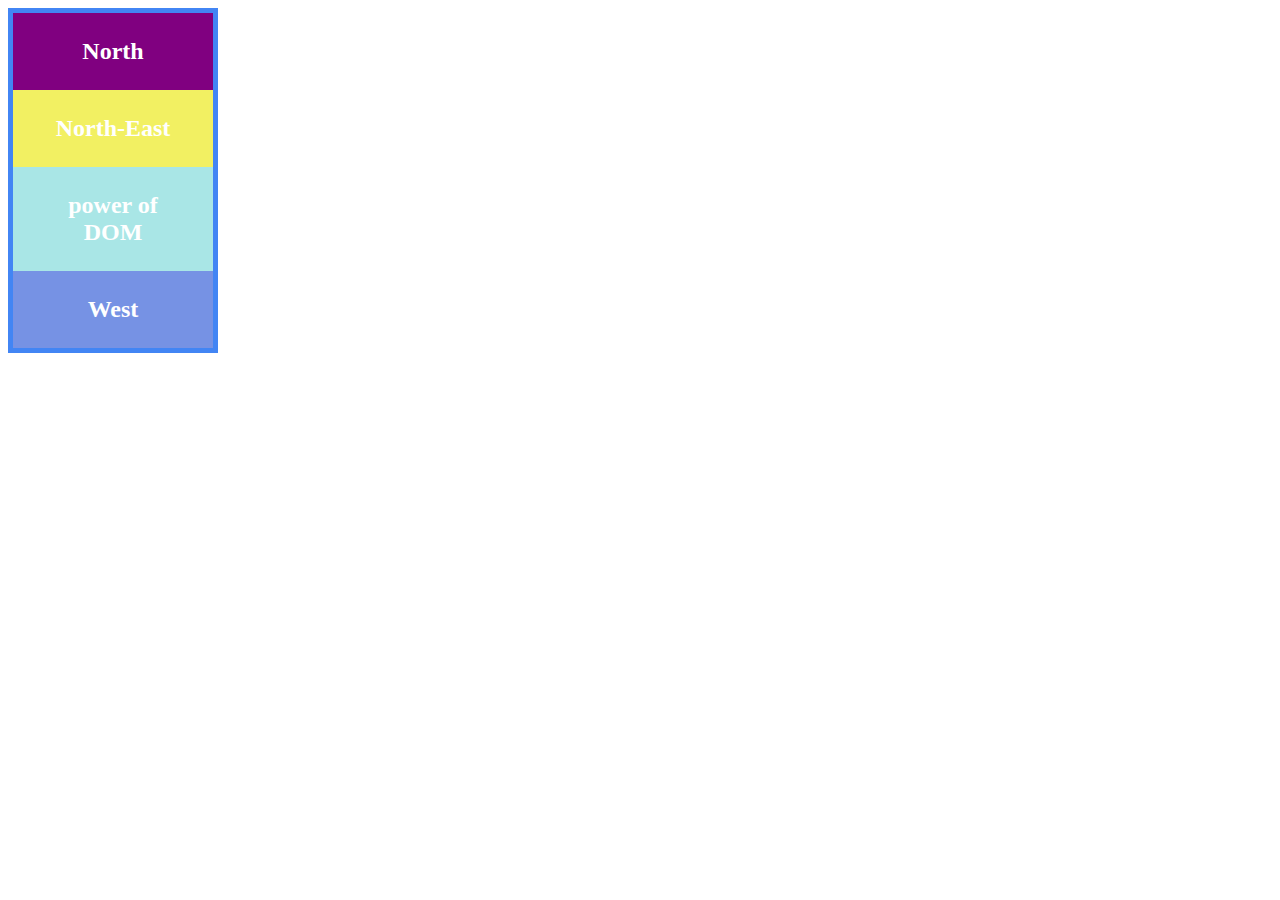
<file: 5 jquery/index.html>
<!DOCTYPE html>
<html lang="en">
<head>
    <meta charset="UTF-8">
    <meta name="viewport" content="width=
    , initial-scale=1.0">
    <title>Document</title>
    <link rel="stylesheet" href="./style.css">
</head>
<body>
    <main>
        <p class="red">North</p>
        <p class="yellow">East</p>
        <p class="turq">South</p>
        <p class="blue">West</p>
      </main>

    <script src="https://ajax.googleapis.com/ajax/libs/jquery/3.4.1/jquery.min.js"></script>
    <script src="./script.js"></script>
</body>
</html>
</file>
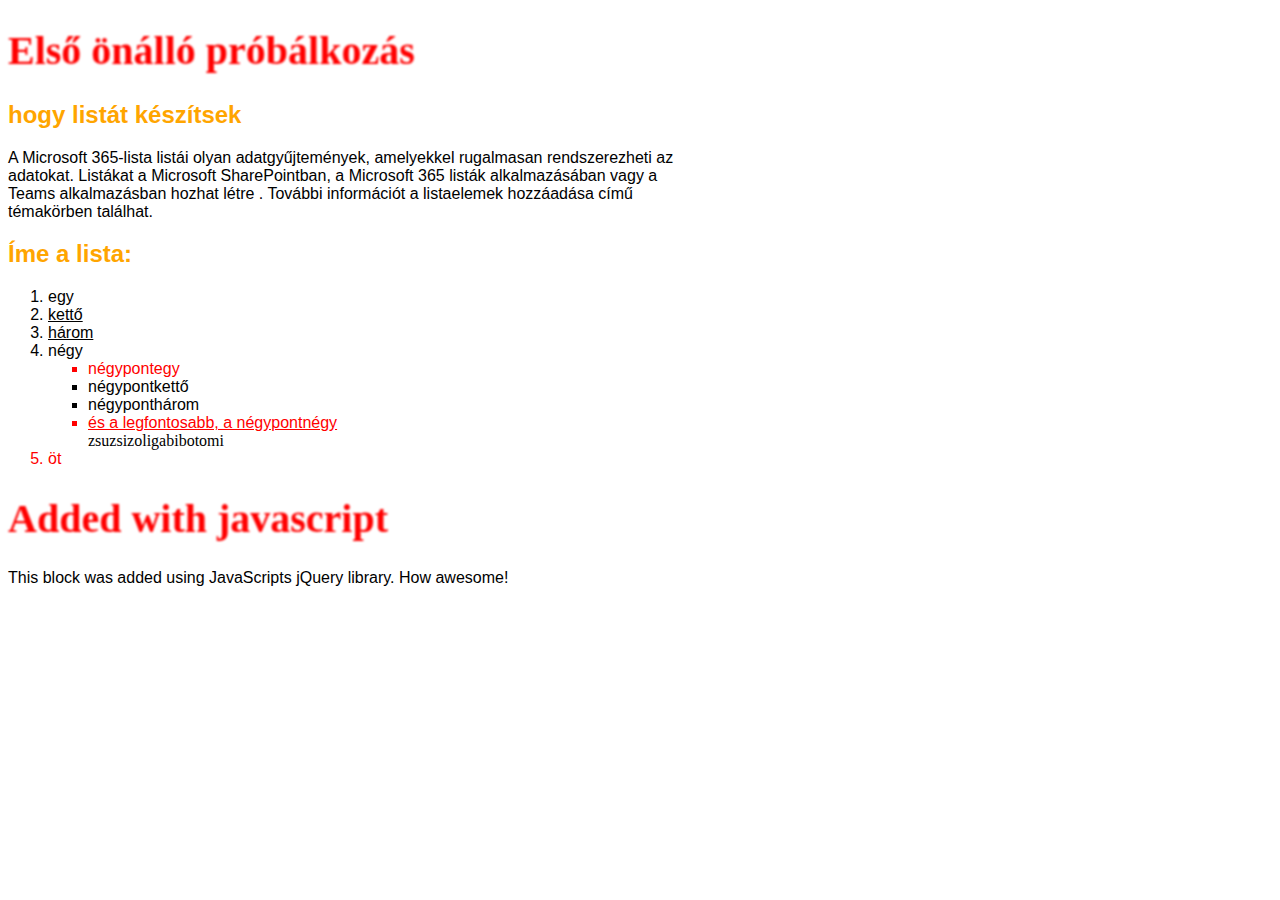
<file: 6 append/index.html>
<!DOCTYPE html>
<html lang="en">
<head>
    <meta charset="UTF-8">
    <meta name="viewport" content="width=
    , initial-scale=1.0">
    <title>Document</title>
    <link rel="stylesheet" href="./style.css">
</head>

<body>
    <h1>Első önálló próbálkozás</h1>
    <h2>hogy listát készítsek</h2>
    <p>A Microsoft 365-lista listái olyan adatgyűjtemények, amelyekkel rugalmasan rendszerezheti az adatokat. Listákat a Microsoft SharePointban, a Microsoft 365 listák alkalmazásában vagy a Teams alkalmazásban hozhat létre . További információt a listaelemek hozzáadása című témakörben találhat.</p>
    <h2> Íme a lista:</h2>
    <ol>
      <li>egy</li>
      <li class="underl">kettő</li>
      <li class="underl">három</li>
      <li>négy</li>
        <ul>
          <li class="red">négypontegy</li>
          <li>négypontkettő</li>
          <li>négyponthárom</li>
          <li class="red underl">és a legfontosabb, a négypontnégy</li>
        </ul>
      <li class="red">öt</li>
    </ol>  

    <script src="https://ajax.googleapis.com/ajax/libs/jquery/3.4.1/jquery.min.js"></script>
    <script src="./script.js"></script>
</body>
</html>
</file>
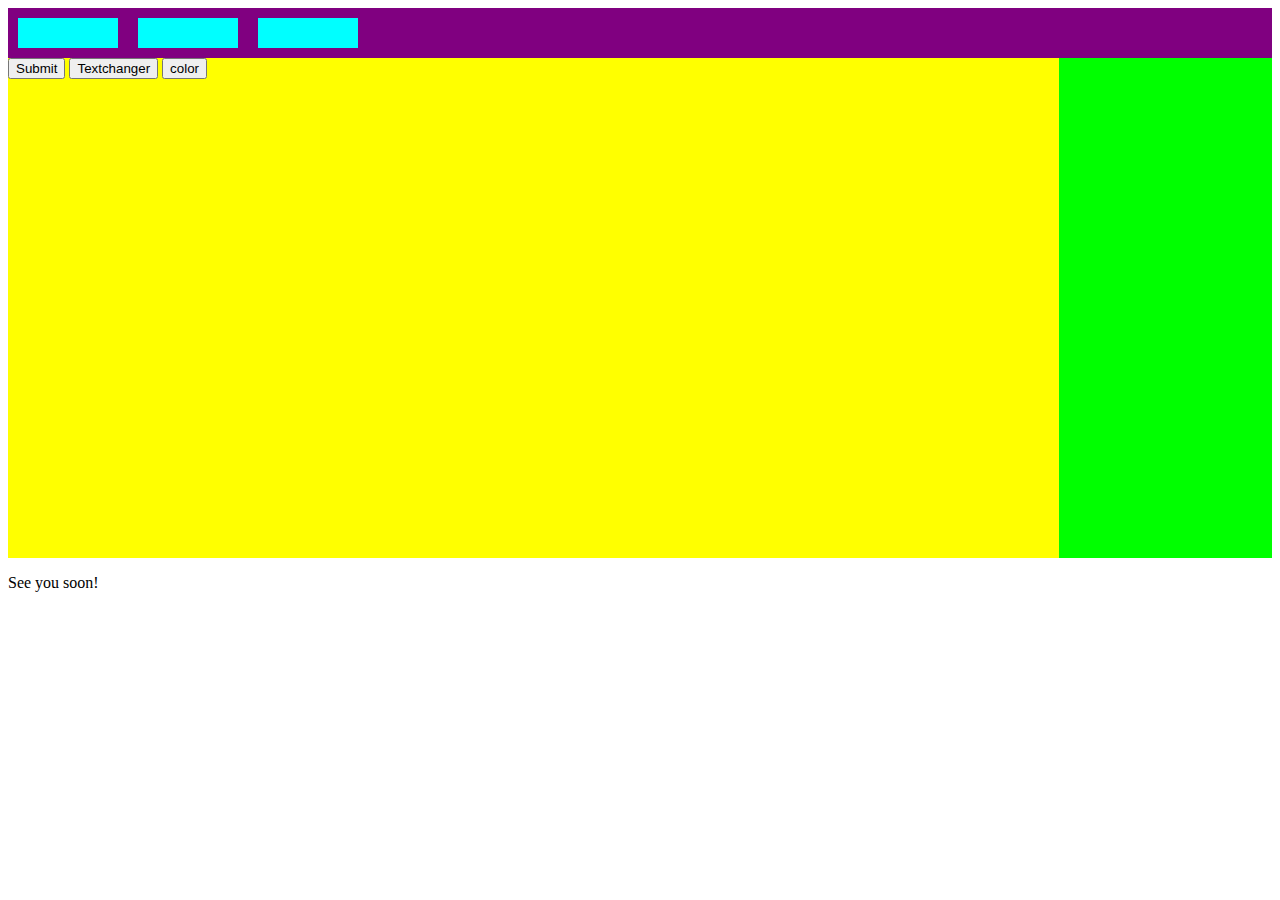
<file: 6 sema_jquery/index.html>
<!DOCTYPE html>
<html lang="en" >
<head>
  <meta charset="UTF-8">
  <title>CodePen - 6 sema</title>
  <link rel="stylesheet" href="./style.css">

</head>
<body>
<!-- partial:index.partial.html -->
<main class="container">
  <section class="header">
    <a href="" class="link"></a>
    <a href="" class="link"></a>
    <a href="" class="link"></a>
  </section>

  <section class="content">
    <div class="main">
      <button id="submit">Submit</button>
      <button id="textchange">Textchanger</button>
      <button id="color">color</button>
    </div>      
    <div class="side"></div>
  </section>
</main>
<!-- partial -->
<script src="https://ajax.googleapis.com/ajax/libs/jquery/3.4.1/jquery.min.js"></script>
<script src="./script.js"></script>
</body>
</html>
</file>
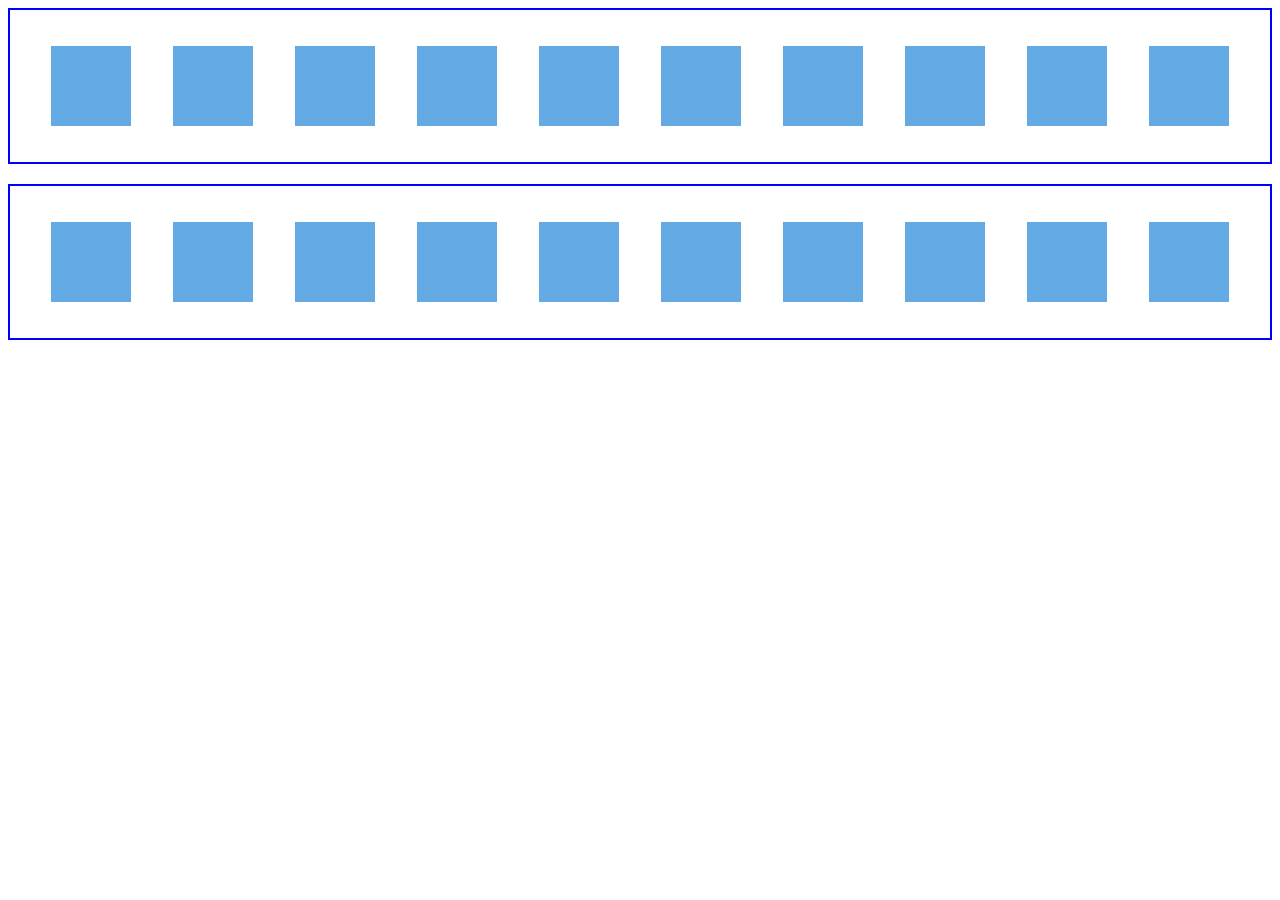
<file: _20boxes/index.html>
<!DOCTYPE html>
<html lang="en">

<head>
    <meta charset="UTF-8">
    <meta name="viewport" content="width=device-width, initial-scale=1.0">
    <title>Document</title>
    <link rel="stylesheet" href="./style.css">
</head>

<body>
    <div>
        <p></p>
        <p></p>
        <p></p>
        <p></p>
        <p></p>
        <p></p>
        <p></p>
        <p></p>
        <p></p>
        <p></p>
    </div>
    <div>
        <p></p>
        <p></p>
        <p></p>
        <p></p>
        <p></p>
        <p></p>
        <p></p>
        <p></p>
        <p></p>
        <p></p>
    </div>
    <script src="./script.js"></script>
  </body>

</html>
</file>
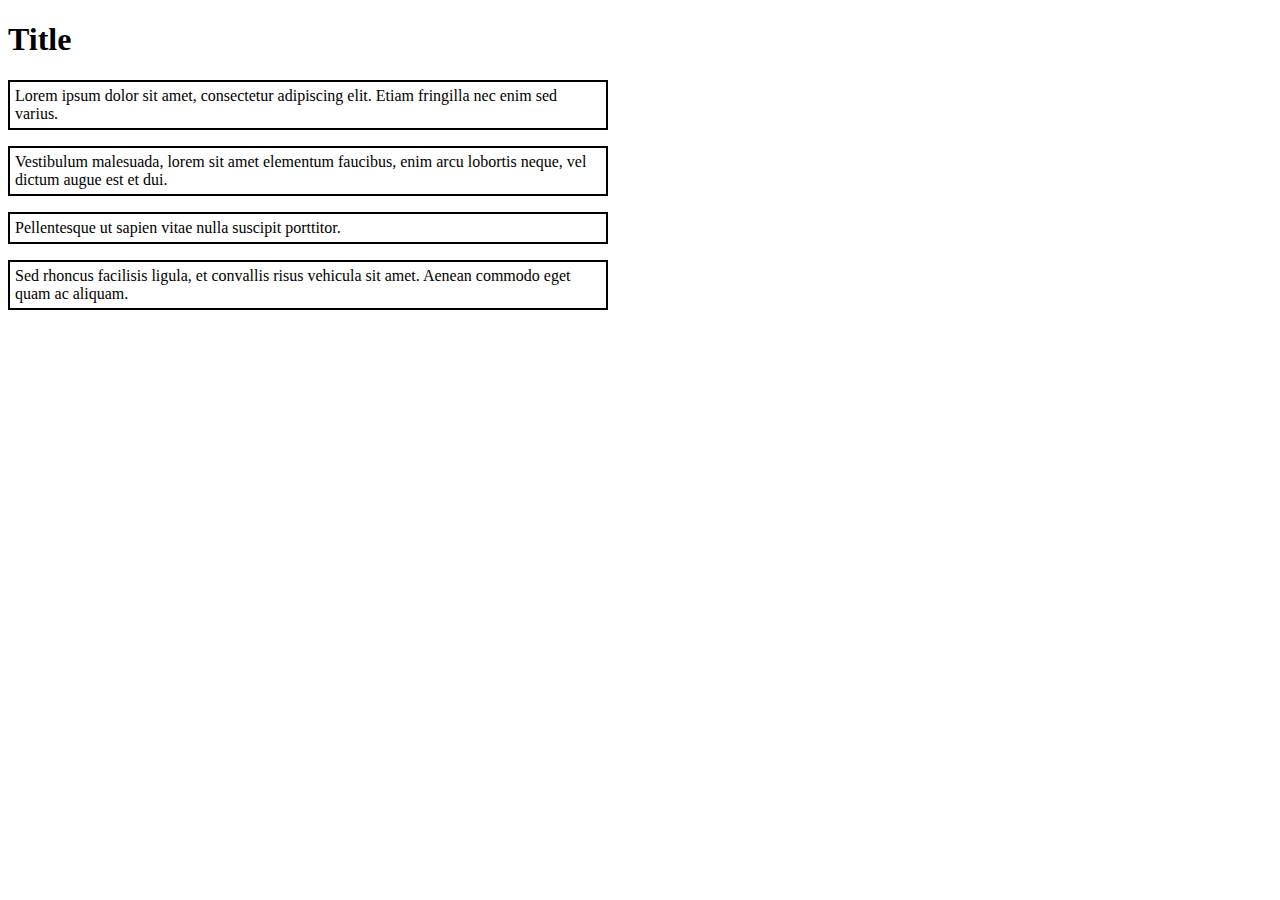
<file: _pseudo selectors/index.html>
<!DOCTYPE html>
<html lang="en">

<head>
    <meta charset="UTF-8">
    <meta name="viewport" content="width=device-width, initial-scale=1.0">
    <title>Document</title>
    <link rel="stylesheet" href="./style.css">
</head>

<body>
    <h1>Title</h1>
    <p>Lorem ipsum dolor sit amet, consectetur adipiscing elit. Etiam fringilla nec enim sed varius.</p>
    <p>Vestibulum malesuada, lorem sit amet elementum faucibus, enim arcu lobortis neque, vel dictum augue est et dui.</p>
    <p> Pellentesque ut sapien vitae nulla suscipit porttitor. </p>
    <p>Sed rhoncus facilisis ligula, et convallis risus vehicula sit amet. Aenean commodo eget quam ac aliquam. </p>
</body>

</html>
</file>
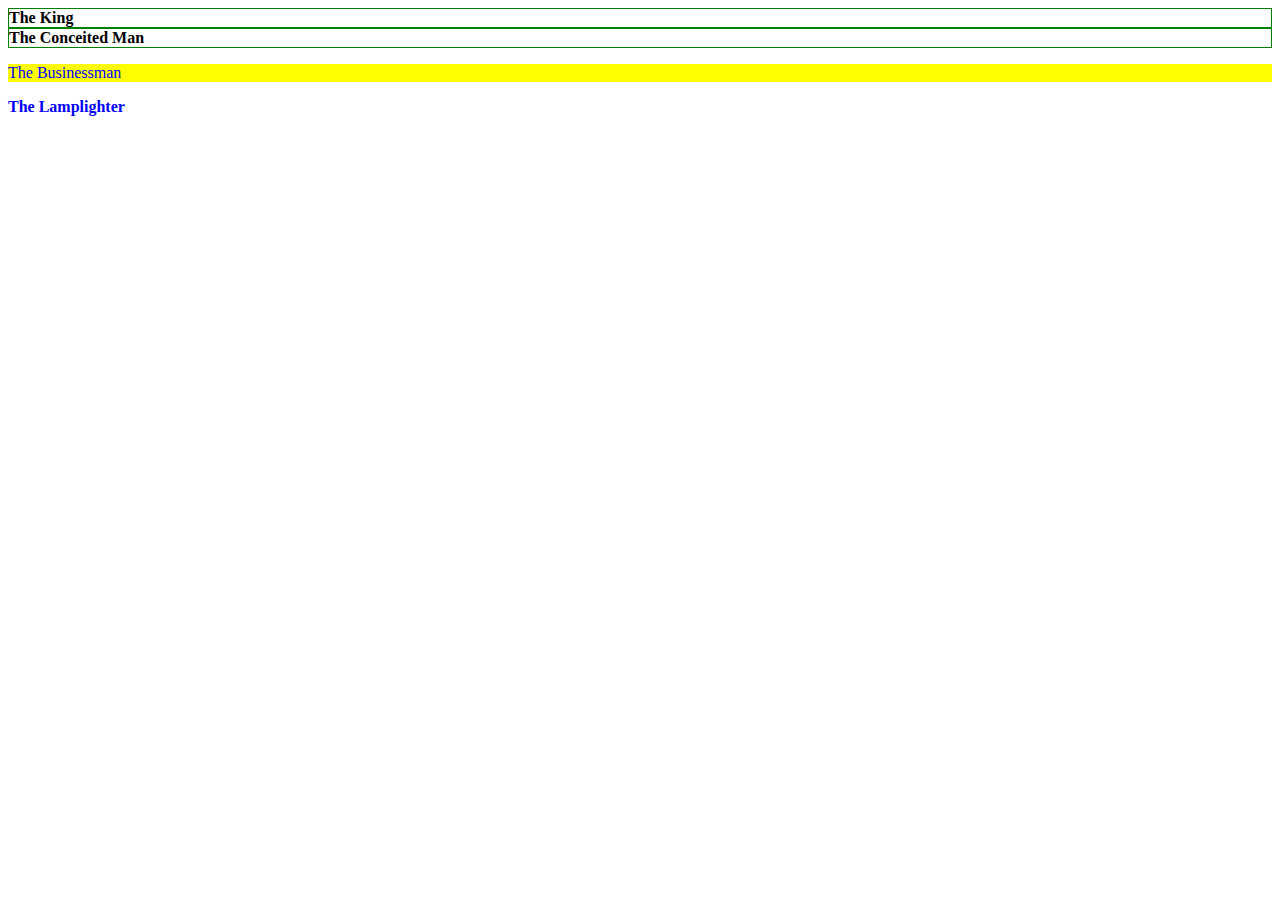
<file: _selectors/index.html>
<!DOCTYPE html>
<html lang="en">
<head>
    <meta charset="UTF-8">
    <meta name="viewport" content="width=device-width, initial-scale=1.0">
    <link rel="stylesheet" href="./style.css">
    <title>Document</title>
</head>
<body>
    <div class="container">
        <div id="b325" class="asteroid">The King</div>
        <div class="asteroid b326">The Conceited Man</div>
      </div>
      <p class="asteroid big">The Businessman</p>
      <div class="asteroid b329 big">The Lamplighter</div>
</body>
</html>
</file>
<file: 5 jquery/style.css>
main {
    border: 5px solid #4285f4;
    width: 200px;
  }
  .red, .yellow, .turq, .blue {
    text-align: center;
    font-weight: bold;
    font-family: 'Baloo Thambi 2', cursive;
    font-size: 24px;
    color: white;
    padding: 25px;
    margin: 0px;    
   }
  
  .red {
    background: #E67676;
  }
  .yellow {
      background: #F2F062;
  }
  .turq {
      background: #A9E6E6;
  }
  .blue {
      background: #7692E4;
    }
</file>
<file: 6 append/style.css>
h1 {
    color: red;
    font-weight: bold;
    font-family: 'Bungee Outline', cursive;
    filter:blur(1px);
    font-size: 40px;
  }
  h2 {
    color: orange;
    font-family: 'Open Sans', sans-serif;
    }
  p, li {
    font-family: 'Open Sans', sans-serif;
    width:700px;
    }
  .underl {
    text-decoration: underline;
  }
  .red {
    color: red;
  }
  ul {
    list-style-type: square;
  }
</file>
<file: 6 sema_jquery/style.css>
.container {
  display: flex;
  flex-direction: column;
}
.header {
  display: flex;
  height: 50px;
  background: purple;
  align-items: center;
}
.link {
  height: 30px;
  width: 100px;
  background: cyan;
  margin-right: 10px;
  margin-left: 10px;
 }
.content {
  display: flex;
  height: 500px;
}
.main {
  background: yellow;
  flex-grow: 4;
}
.side {
  background: lime;
  flex-grow: 1;
}
</file>
<file: _20boxes/style.css>
div {
    border: 2px solid blue;
    display:flex;
    justify-content: space-around ;
    padding:20px;
    margin-bottom: 20px;
}
p {
    width:50px;
    height:50px;
    padding:15px;
    background: rgb(100, 170, 228);
 }

 div:hover {
     background: rgb(209, 100, 100);
  }
  div:hover p {
      background: blue;
  }
</file>
<file: _pseudo selectors/style.css>
body {
    width: 600px;
}
p {
    border: 2px solid black;
    padding:5px;
}
p:hover {
background:red;
}
</file>
<file: _selectors/style.css>
.big {
    color:blue;
}
.b326, #b325 {
    border: 1px solid green;
}
div {
    font-weight: bold;
}
p {
    background: yellow;
}
</file>
